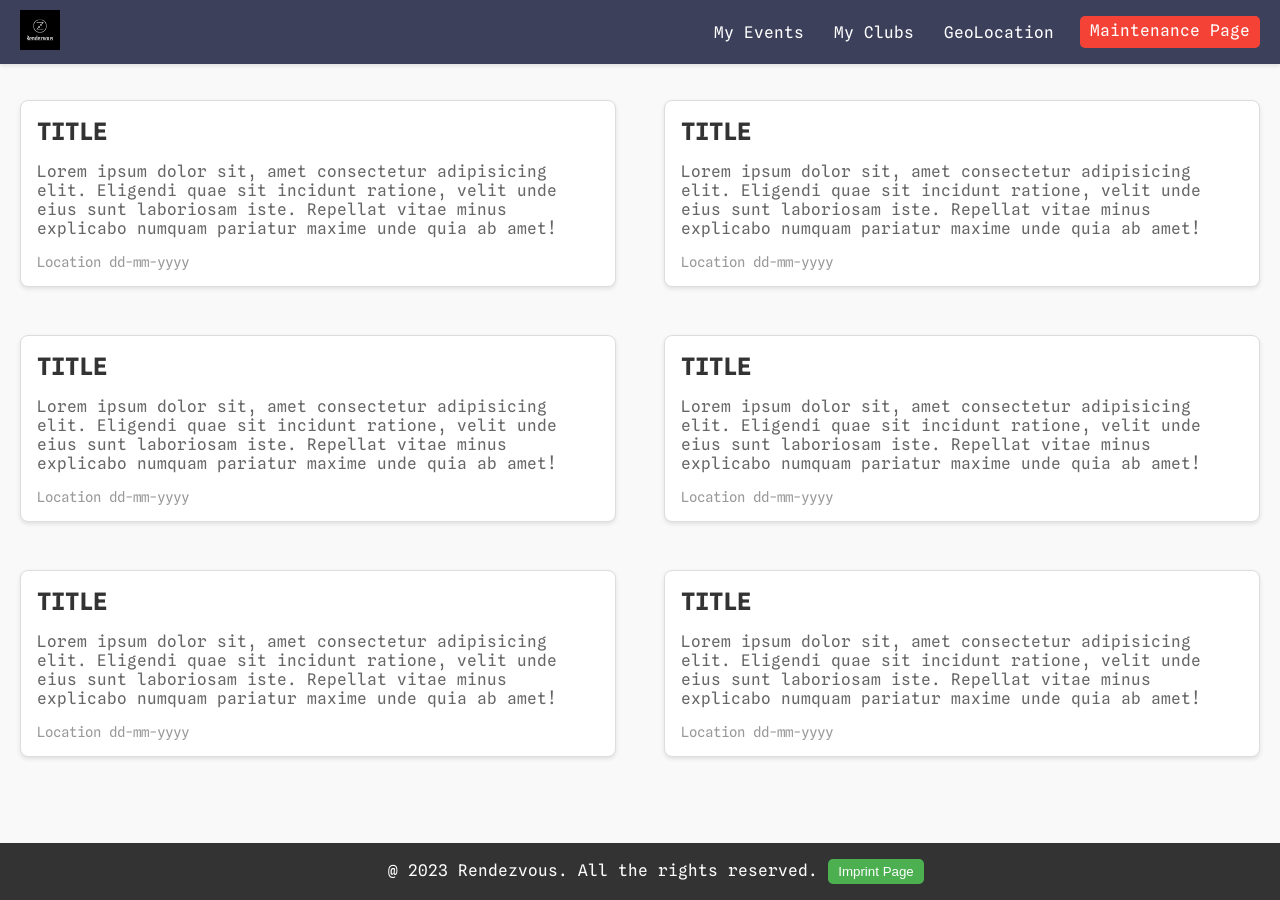
<file: index.html>
<!DOCTYPE html>
<html lang="en">
  <head>
    <meta charset="UTF-8" />
    <meta name="viewport" content="width=device-width, initial-scale=1.0" />
    <link rel="stylesheet" href="styles/stylesheet.css" />
    <link rel="preconnect" href="https://fonts.googleapis.com" />
    <link rel="preconnect" href="https://fonts.gstatic.com" crossorigin />
    <link
      href="https://fonts.googleapis.com/css2?family=Spline+Sans+Mono&display=swap"
      rel="stylesheet"
    />
    <title>Homepage</title>
  </head>
  <body>
    <div class="header">
      <div class="logo">
        <img src="images/logo/logo-white.svg" />
      </div>
      <nav class="navbar">
        <ul class="tabs">
          <li class="myEvents">
            My Events
          </li>
          <li class="myClubs">
            My Clubs
          </li>
          <li class="map">
            <a class="map" href="pages/geo_location/map.html">
              GeoLocation
            </a>
          </li>
        </ul>
        <a class="maintenance" href="pages/maintenance/login.php"
          >Maintenance Page</a
        >
      </nav>
    </div>

    <div class="main-content">
      <ul class="cards">
        <li class="card">
          <h1 class="title">TITLE</h1>
          <p class="description">
            Lorem ipsum dolor sit, amet consectetur adipisicing elit. Eligendi
            quae sit incidunt ratione, velit unde eius sunt laboriosam iste.
            Repellat vitae minus explicabo numquam pariatur maxime unde quia ab
            amet!
          </p>
          <div class="extra-info">Location dd-mm-yyyy</div>
        </li>
        <li class="card">
          <h1 class="title">TITLE</h1>
          <p class="description">
            Lorem ipsum dolor sit, amet consectetur adipisicing elit. Eligendi
            quae sit incidunt ratione, velit unde eius sunt laboriosam iste.
            Repellat vitae minus explicabo numquam pariatur maxime unde quia ab
            amet!
          </p>
          <div class="extra-info">Location dd-mm-yyyy</div>
        </li>
        <li class="card">
          <h1 class="title">TITLE</h1>
          <p class="description">
            Lorem ipsum dolor sit, amet consectetur adipisicing elit. Eligendi
            quae sit incidunt ratione, velit unde eius sunt laboriosam iste.
            Repellat vitae minus explicabo numquam pariatur maxime unde quia ab
            amet!
          </p>
          <div class="extra-info">Location dd-mm-yyyy</div>
        </li>
        <li class="card">
          <h1 class="title">TITLE</h1>
          <p class="description">
            Lorem ipsum dolor sit, amet consectetur adipisicing elit. Eligendi
            quae sit incidunt ratione, velit unde eius sunt laboriosam iste.
            Repellat vitae minus explicabo numquam pariatur maxime unde quia ab
            amet!
          </p>
          <div class="extra-info">Location dd-mm-yyyy</div>
        </li>
        <li class="card">
          <h1 class="title">TITLE</h1>
          <p class="description">
            Lorem ipsum dolor sit, amet consectetur adipisicing elit. Eligendi
            quae sit incidunt ratione, velit unde eius sunt laboriosam iste.
            Repellat vitae minus explicabo numquam pariatur maxime unde quia ab
            amet!
          </p>
          <div class="extra-info">Location dd-mm-yyyy</div>
        </li>
        <li class="card">
          <h1 class="title">TITLE</h1>
          <p class="description">
            Lorem ipsum dolor sit, amet consectetur adipisicing elit. Eligendi
            quae sit incidunt ratione, velit unde eius sunt laboriosam iste.
            Repellat vitae minus explicabo numquam pariatur maxime unde quia ab
            amet!
          </p>
          <div class="extra-info">Location dd-mm-yyyy</div>
        </li>
      </ul>
    </div>

    <div class="footer">
      @ 2023 Rendezvous. All the rights reserved.
      <button class="imprint">
        <a href="pages/imprint.html">Imprint Page</a>
      </button>
    </div>
  </body>
</html>
</file>
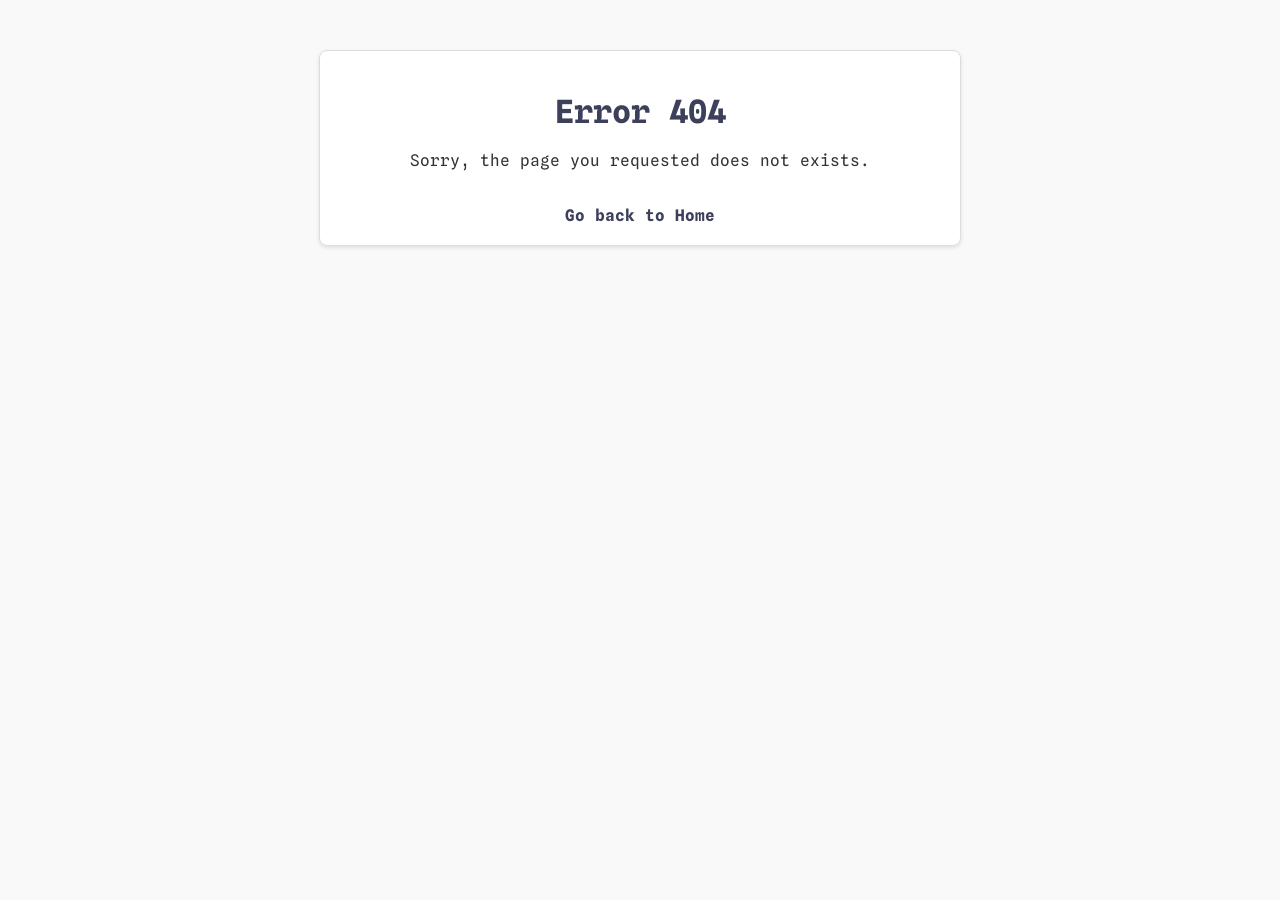
<file: error_page.html>
<!DOCTYPE html>
<html lang="en">
<head>
  <meta charset="UTF-8">
  <meta name="viewport" content="width=device-width, initial-scale=1.0">
  <title>Error</title>
  <link rel="preconnect" href="https://fonts.googleapis.com">
  <link rel="preconnect" href="https://fonts.gstatic.com" crossorigin>
  <link href="https://fonts.googleapis.com/css2?family=Spline+Sans+Mono&display=swap" rel="stylesheet">
  <style>
    body {
      font-family: 'Spline Sans Mono', sans-serif;
      background-color: #f9f9f9;
      margin: 0;
      padding: 0;
      color: #333;
    }
    .container {
      max-width: 600px;
      margin: 50px auto;
      background-color: #fff;
      border: 1px solid #ddd;
      border-radius: 8px;
      box-shadow: 0 2px 4px rgba(0,0,0,0.1);
      padding: 20px;
      text-align: center;
    }
    h1 {
      color: #3d405b;
      margin-bottom: 20px;
    }
    p {
      font-size: 16px;
    }
    a {
      display: inline-block;
      margin-top: 20px;
      text-decoration: none;
      color: #3d405b;
      font-weight: bold;
    }
    a:hover {
      text-decoration: underline;
    }
  </style>
</head>
<body>
  <div class="container">
    <h1>Error 404</h1>
    <p>Sorry, the page you requested does not exists.</p>
    <a href="index.html">Go back to Home</a>
  </div>
</body>
</html>
</file>
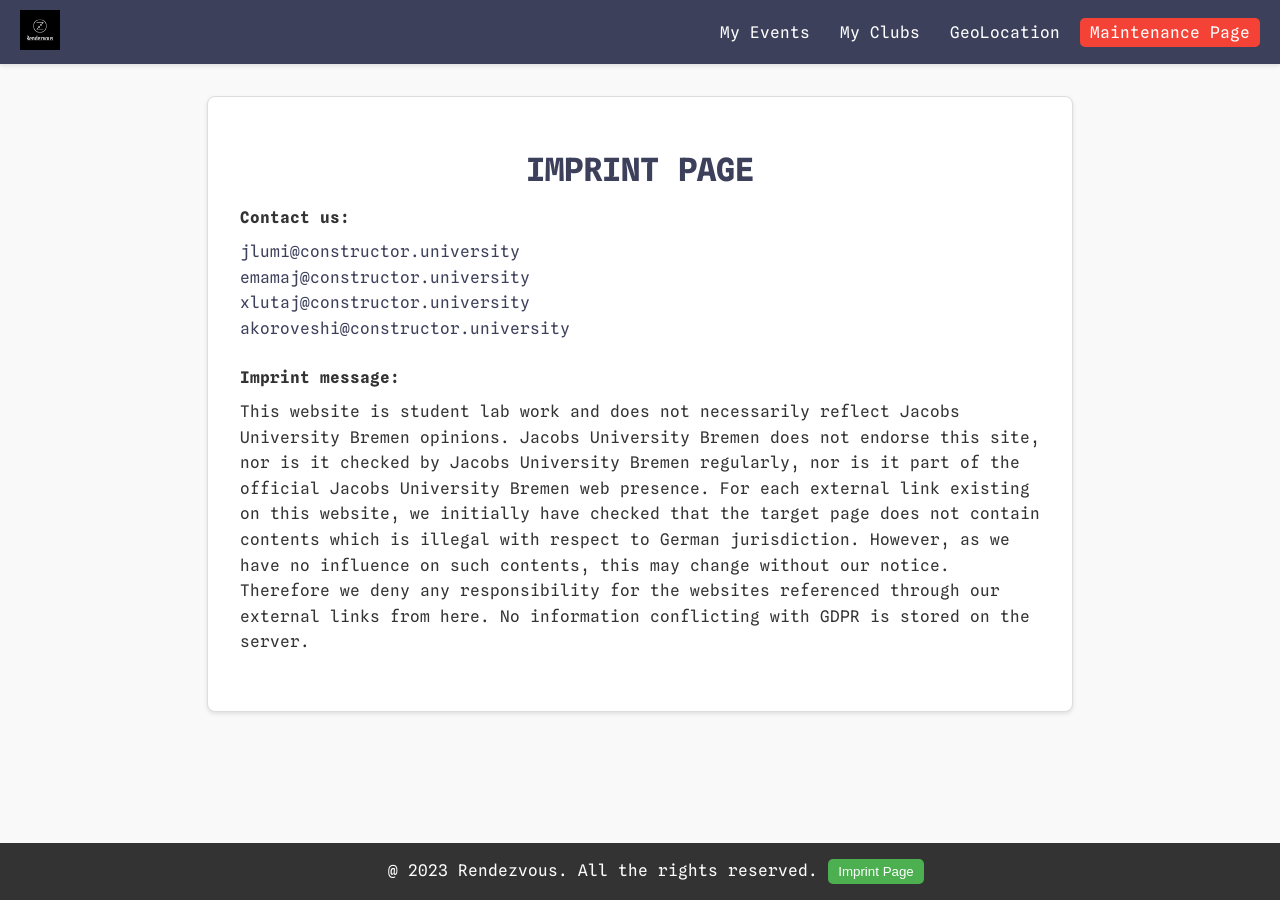
<file: pages/imprint.html>
<!DOCTYPE html>
<html lang="en">
<head>
  <meta charset="UTF-8" />
  <meta name="viewport" content="width=device-width, initial-scale=1.0" />
  <title>Imprint</title>
  <link rel="preconnect" href="https://fonts.googleapis.com" />
  <link rel="preconnect" href="https://fonts.gstatic.com" crossorigin />
  <link href="https://fonts.googleapis.com/css2?family=Spline+Sans+Mono&display=swap" rel="stylesheet" />
  <style>
    /* General Styles */
    body {
      font-family: 'Spline Sans Mono', sans-serif;
      margin: 0;
      background-color: #f9f9f9;
      color: #333;
      box-sizing: border-box;
      padding-bottom: 3rem; /* Prevents content from being hidden behind the fixed footer */
    }
    .container {
      max-width: 800px;
      margin: 2rem auto;
      padding: 2rem;
      background-color: #fff;
      border: 1px solid #ddd;
      border-radius: 8px;
      box-shadow: 0 2px 4px rgba(0, 0, 0, 0.1);
    }
    
    /* Header Styles */
    .header {
      background-color: #3d405b;
      color: white;
      padding: 10px 0;
      display: flex;
      justify-content: space-between;
      align-items: center;
      box-shadow: 0 2px 4px rgba(0, 0, 0, 0.1);
    }
    .logo img {
      height: 40px;
      margin-left: 20px;
    }
    .navbar {
      margin-right: 20px;
      display: flex;
      justify-content: center;
    }
    .navbar ul {
      list-style: none;
      display: flex;
      justify-content: space-between;
      gap: 30px;
      margin: 0;
      /* padding: 0; */
      padding-top: 0.35rem;
    }
    .navbar li {
      cursor: pointer;
    }
    .navbar a {
      color: white;
      text-decoration: none;
    }
    .maintenance {
      margin-left: 20px;
      background-color: #f44336;
      padding: 5px 10px;
      border-radius: 5px;
      color: white;
      text-decoration: none;
    }
    .maintenance:hover {
      background-color: #d32f2f;
    }
    
    /* Imprint Content Styles */
    .container h1 {
      text-align: center;
      color: #3d405b;
      margin-bottom: 1rem;
    }
    .container p {
      line-height: 1.6;
      margin-bottom: 1rem;
    }
    .container a {
      color: #3d405b;
      text-decoration: none;
    }
    .container a:hover {
      text-decoration: underline;
    }
    .section {
      margin-bottom: 1.5rem;
    }
    .section strong {
      display: block;
      margin-bottom: 0.5rem;
    }
    
    /* Footer Styles - Fixed at the bottom */
    .footer {
      background-color: #333;
      color: white;
      padding: 1rem;
      text-align: center;
      position: fixed;
      left: 0;
      bottom: 0;
      width: 100%;
      z-index: 1000;
    }
    .footer .imprint {
      background-color: #4CAF50;
      border: none;
      padding: 5px 10px;
      border-radius: 5px;
      cursor: pointer;
    }
    .footer .imprint a {
      color: white;
      text-decoration: none;
    }
    .footer .imprint:hover {
      background-color: #45a049;
    }
  </style>
</head>
<body>
  <!-- Header with Navigation -->
  <div class="header">
    <div class="logo">
      <img src="../images/logo/logo-white.svg" alt="Logo" />
    </div>
    <nav class="navbar">
      <ul class="tabs">
        <li class="myEvents">My Events</li>
        <li class="myClubs">My Clubs</li>
        <li class="map">
          <a class="map" href="geo_location/map.html">GeoLocation</a>
        </li>
      </ul>
      <a class="maintenance" href="maintenance/login.php">Maintenance Page</a>
    </nav>
  </div>
  
  <!-- Main Content: Imprint Information -->
  <div class="container">
    <h1>IMPRINT PAGE</h1>
    <div class="section">
      <p>
        <strong>Contact us:</strong>
        <a href="mailto:jlumi@constructor.university">jlumi@constructor.university</a><br>
        <a href="mailto:emamaj@constructor.university">emamaj@constructor.university</a><br>
        <a href="mailto:xlutaj@constructor.university">xlutaj@constructor.university</a><br>
        <a href="mailto:akoroveshi@constructor.university">akoroveshi@constructor.university</a>
      </p>
    </div>
    <div class="section">
      <p>
        <strong>Imprint message:</strong>
        This website is student lab work and does not necessarily reflect Jacobs University Bremen opinions.
        Jacobs University Bremen does not endorse this site, nor is it checked by Jacobs University Bremen regularly,
        nor is it part of the official Jacobs University Bremen web presence.
        For each external link existing on this website, we initially have checked that the target page does not contain contents
        which is illegal with respect to German jurisdiction. However, as we have no influence on such contents, this may change
        without our notice. Therefore we deny any responsibility for the websites referenced through our external links from here.
        No information conflicting with GDPR is stored on the server.
      </p>
    </div>
  </div>
  
  <!-- Fixed Footer -->
  <div class="footer">
    @ 2023 Rendezvous. All the rights reserved.
    <button class="imprint">
      <a href="imprint.html">Imprint Page</a>
    </button>
  </div>
</body>
</html>
</file>
<file: styles/stylesheet.css>
/* General Styles */
body {
    font-family: 'Spline Sans Mono', sans-serif;
    margin: 0;
    padding-bottom: 3rem;
    box-sizing: border-box;
    background-color: #f9f9f9;
    color: #333;
}

/* Header Styles */
.header {
    background-color: #3d405b;
    color: white;
    padding: 10px 0;
    display: flex;
    justify-content: space-between;
    align-items: center;
    box-shadow: 0 2px 4px rgba(0, 0, 0, 0.1);
}

.logo img {
    height: 40px;
    margin-left: 20px;
}

.navbar {
    margin-right: 20px;
    display: flex;
    justify-content: center;
}

.navbar ul {
    list-style: none;
    display: flex;
    justify-content: space-between;
    gap: 30px;
    margin: 0.2rem;
    padding: 0.2rem;
}

.navbar li {
    cursor: pointer;
}

.navbar a {
    color: white;
    text-decoration: none;
}

.maintenance {
    margin-left: 20px;
    background-color: #f44336;
    padding: 5px 10px;
    border-radius: 5px;
    color: white;
    text-decoration: none;
}

.maintenance:hover {
    background-color: #d32f2f;
}

/* Main Content Styles */
.main-content {
    padding: 20px;
}

.cards {
    display: flex;
    flex-wrap: wrap;
    gap: 3rem;
    list-style: none;
    left: 0.5rem;
    right: 0.5rem;
    padding: 0;
}

.card {
    background-color: white;
    border: 1px solid #ddd;
    border-radius: 8px;
    padding: 1rem;
    box-shadow: 0 2px 4px rgba(0, 0, 0, 0.1);
    width: calc(33.333% - 20px);
    flex: 1 1 calc(33.333% - 20px);
}

.card .title {
    font-size: 1.5em;
    margin: 0 0 10px;
}

.card .description {
    font-size: 1em;
    color: #666;
}

.card .extra-info {
    font-size: 0.875em;
    color: #999;
    margin-top: 10px;
}

/* Footer Styles */
.footer {
    position: fixed;
    left: 0;
    bottom: 0;
    width: 100%;
    background-color: #333;
    color: white;
    padding: 1rem;
    text-align: center;
}

.footer .imprint {
    background-color: #4CAF50;
    border: none;
    padding: 5px 10px;
    border-radius: 5px;
    cursor: pointer;
}

.footer .imprint a {
    color: white;
    text-decoration: none;
}

.footer .imprint:hover {
    background-color: #45a049;
}
</file>
